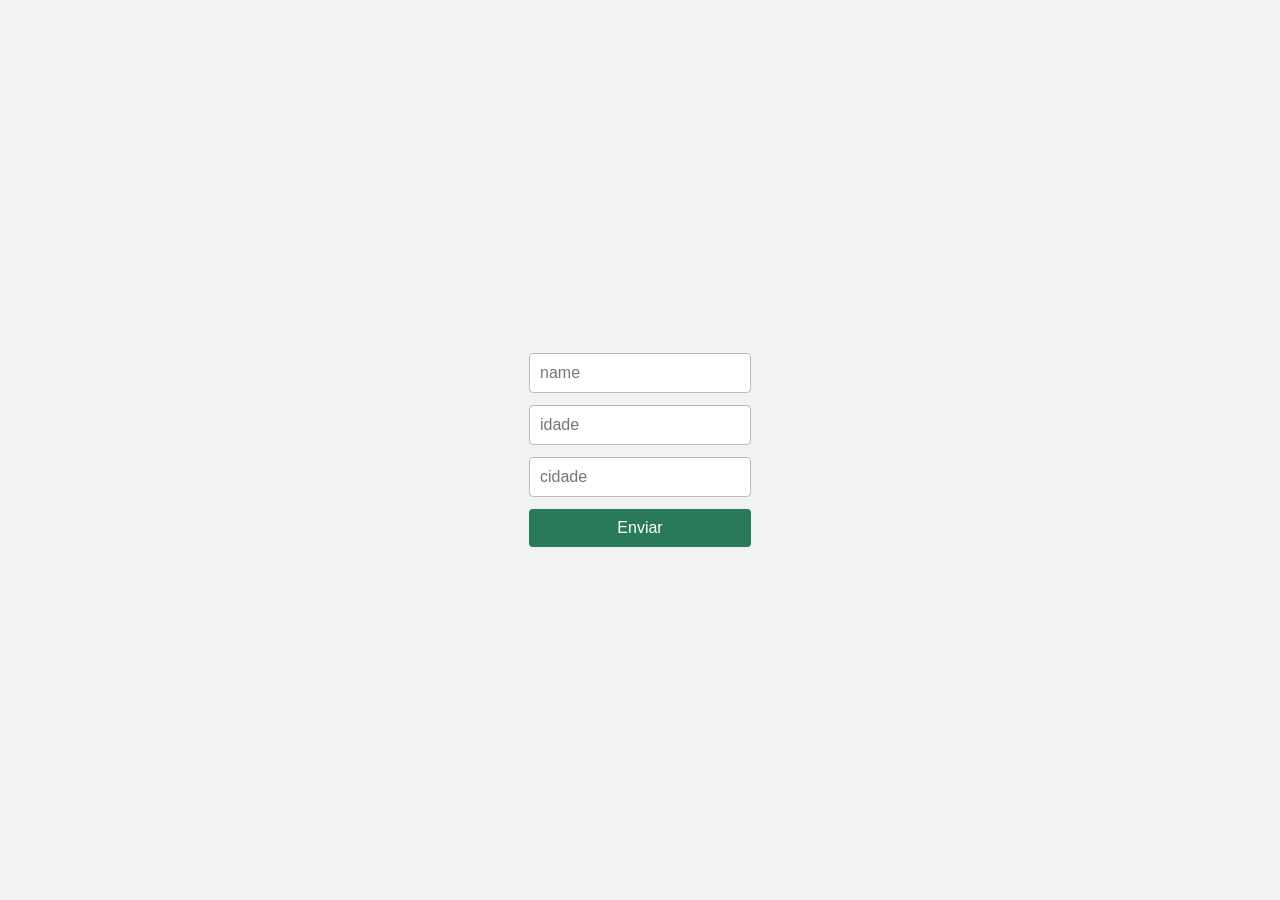
<file: clientes.html>
<!DOCTYPE html>
<html lang="pt-br">
<head>
    <meta charset="UTF-8">
    <meta name="viewport" content="width=device-width, initial-scale=1.0">
    <link rel="stylesheet" href="estilo.css">
    <title>clientes</title>
</head>
<body>
    <main>
        <section>
            <form id="formulario"> 
                <input type="text" name="name" id="name" placeholder="name">
                <input type="number" name="idade" id="idade" placeholder="idade">
                <input type="text" name="cidade" id="cidade" placeholder="cidade">
                <input type="submit" value="Enviar">
            </form>
        </section>
    </main>
</body>
<script src="codigo.js"></script>
</html>
</file>
<file: estilo.css>
body { margin: 0; min-height: 100vh; display: grid; place-items: center; font-family: Arial, sans-serif; background: #f2f2f2; }
section { max-width: 600px; padding: 24px; text-align: center; }
img { max-width: 100%; height: auto; border-radius: 8px; }
a { display: inline-block; padding: 10px 18px; color: white; background: #287a58; text-decoration: none; border-radius: 4px; }
a:hover { background: #1d5d42; }
form { display: grid; gap: 12px; }
input { padding: 10px; font: inherit; border: 1px solid #bbb; border-radius: 4px; }
input[type="submit"] { color: white; background: #287a58; border: 0; cursor: pointer; }
</file>
